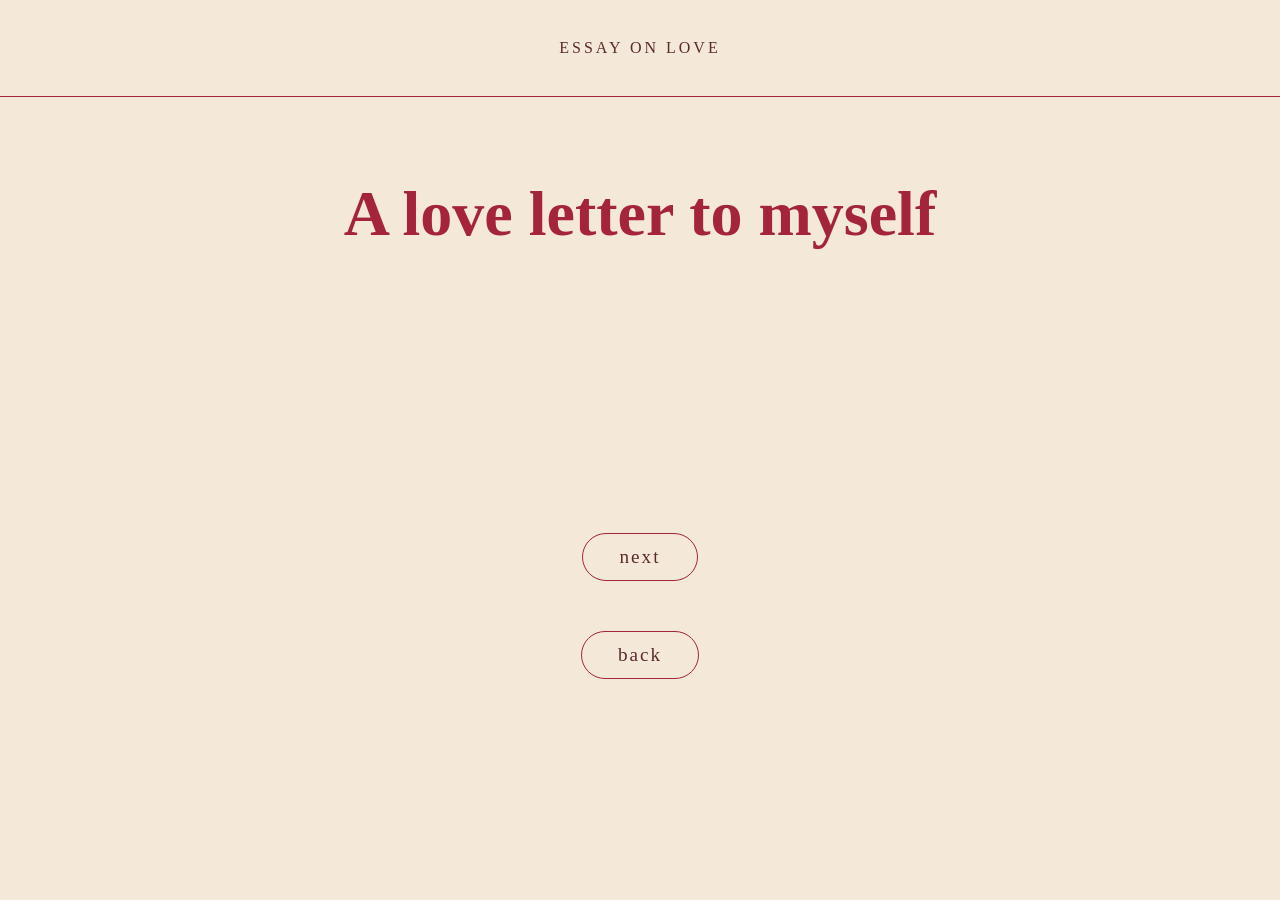
<file: index.html>
<!DOCTYPE html>
<html lang="en">
<head>
    <link rel="stylesheet" href="styles/style.css">
    <meta charset="UTF-8">

    <meta name="viewport" content="width=device-width, initial-scale=1.0">
    <title>A love letter to myself</title>
    <link rel="icon" type="image" href="images/silhouette-de-forme-simple-de-coeur.png">
   <!-- <link href="https://fonts.googleapis.com/css2?family=Cormorant+Garamond:ital,wght@0,400;0,600;1,400&family=Dancing+Script:wght@600&family=Playfair+Display:wght@600&display=swap" rel="stylesheet">-->
    <script src="scripts/data.js" defer></script> 
    <script src="scripts/script.js" defer></script>
</head>
<body>
    <nav>
        <p>ESSAY ON LOVE</p>
    </nav>
    <main>
        <article>
            <h1> A love letter to myself</h1>

            <p id="text_to_print"></p>

            <aside id="choices_to_print">
            

            </aside>
            <button id="next_page" type>next</button>
            <button id="back_page">back</button>

        </article>
    </main>
</body>
</html>
</file>
<file: styles/style.css>
:root{
    --bg-solid: #f4e9d8;
    --text-color: #5a2a2f;
    --accent: #a4243b;
    --font-title: "Dancing Script", cursive;
    --font-text: "Cormorant Garamond", serif;
}
body{
    margin: 0;
    min-height: 100vh;
    background: #f4e9d8;
    font-family: var(--font-text);
}

main{
    display: grid;
    justify-content: center;
    text-align: center;
}
/* the article is where the content of the story and choice will be displayed */
article{
    padding: 80px 20px;
    display: grid;
    justify-items: center;
    text-align: center;
}

article h1{
    font-family: var(--font-text);
    color: var(--accent);
    font-size: 4em;
    font-weight: 600;
    margin: 0 0 40px 0;
}

p{
    margin: 0;
    color: var(--text-color);
    font-size: 2em;
    line-height: 1.6;
    max-width: 700px;       
    min-height: 6em;   
}


nav{
    display: flex;
    justify-content: center;
    background: transparent;
    border-bottom: 1px solid var(--accent);
}
nav p{ 

    font-size: 1em; 
    letter-spacing: 3px;
    align-content: center;
}

/* this class is to make word apear one by one with a small animation  */
.word{
    display: inline-block;
    opacity: 0;
    transform: translateY(8px);
    animation: fadeIn 1s forwards;
}
@keyframes fadeIn{
    to { opacity: 1; transform: translateY(0); }
}

/* user input  */
.userInputInText {
    background: none;
    border: none;
    border-bottom: 2px solid #a4243b;
    outline: none;
    font: inherit;
    color: #a4243b;
    text-align: center;
    field-sizing: content;
}
.userInputInText::placeholder{
    color: var(--text-color);
    opacity: 0.4;
}
.userInputInText:focus{
    border-bottom-color: var(--text-color);
}
/* select user */
.userSelectInText{
    appearance: none;
    -webkit-appearance: none;
    background: none;
    border: none;
    border-bottom: 2px solid var(--accent);
    border-radius: 0;
    outline: none;
    font: inherit;
    color: var(--accent);
    field-sizing: content;
    text-align: center;
    text-align-last: center;   /* centre aussi l'option affichée */
    padding: 0 0.1em;
    margin: 0;
    cursor: pointer;
}
.userSelectInText:focus{
    border-bottom-color: var(--text-color);
}
.userSelectInText:invalid{     /* utile si la 1re option est le placeholder (value="") */
    color: var(--text-color);
    opacity: 0.4;
}
.userSelectInText option{
    background: var(--bg-solid);
    color: var(--text-color);
    font-family: var(--font-text);
}

/* Bouton */
button{
    margin-top: 50px;
    padding: 12px 36px;
    font-family: var(--font-text);
    font-size: 1.2em;
    letter-spacing: 2px;
    color: var(--text-color);
    background: transparent;
    border: 1px solid var(--accent);
    border-radius: 999px;
    cursor: pointer;
    transition: background 0.3s, color 0.3s;
}
button:hover:not(:disabled){
    background: var(--accent);
    color: var(--bg-solid);
}
button:disabled{
    opacity: 0.3;
    cursor: not-allowed;
}

/* Row for the generated choice buttons */
.choices{
    display: flex;
    flex-wrap: nowrap;        /* always a single row */
    justify-content: center;
    gap: 50px;
    margin-top: 50px;
    width: 100%;
    max-width: 900px;
    box-sizing: border-box;
}

/* Only affects buttons inside .choices, overriding what it inherits from `button` */
.choices button{
    margin-top: 0;            /* the spacing comes from .choices */
    flex: 0 1 auto;           /* can shrink so 3-4 buttons fit */
    min-width: 0;
    padding: 12px 24px;
}

@media (max-width: 600px){
    .choices{ gap: 8px; }
    .choices button{
        padding: 10px 14px;
        font-size: 1em;
        letter-spacing: 1px;
    }
}
</file>
